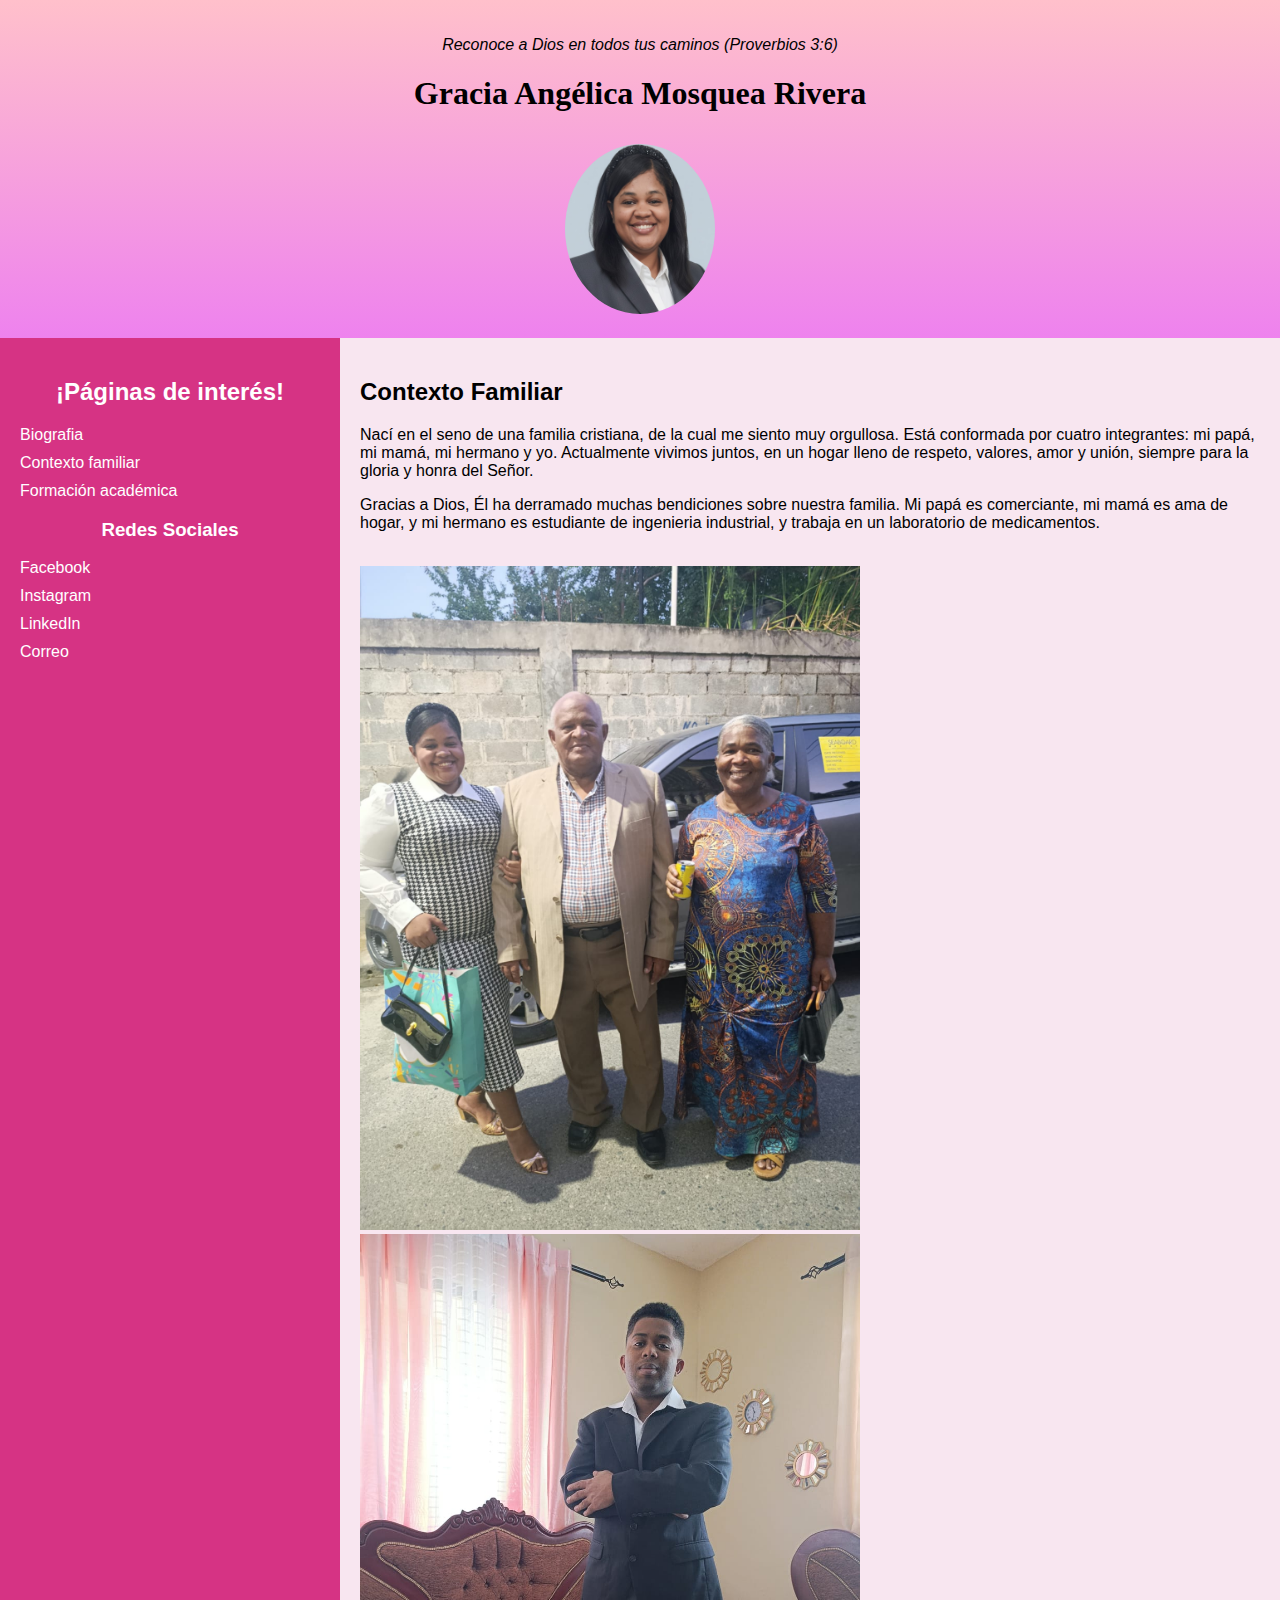
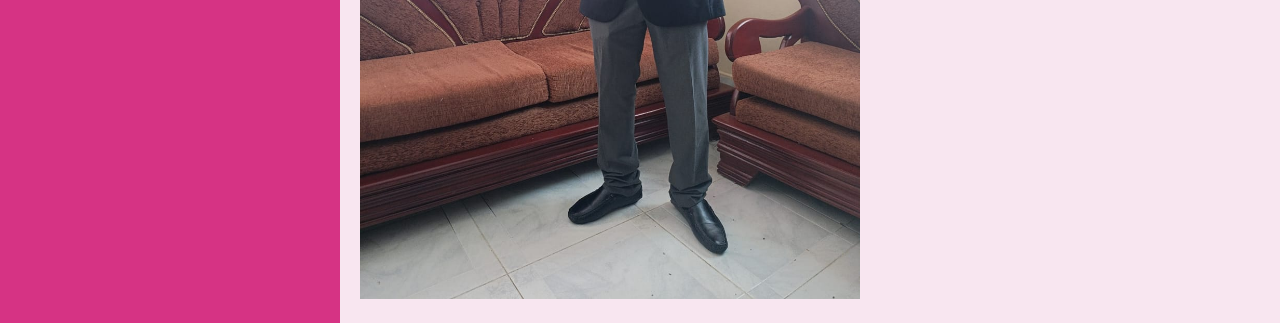
<file: contexofamiliar.html>
<!DOCTYPE html>
<html lang="es">
<head>
    <meta charset="UTF-8">
    <title>Biografía - Gracia Angélica Mosquea Rivera</title>
    <link rel="stylesheet" href="estilos.css">
</head>
<body>

    <!-- HEADER -->
    <header class="header">
        <p class="frase">Reconoce a Dios en todos tus caminos (Proverbios 3:6)</p>
        <h1>Gracia Angélica Mosquea Rivera</h1>
        <img src="gracia.png" alt="Foto de Gracia" class="foto">
    </header>

    <!-- CONTENEDOR PRINCIPAL -->
    <div class="contenedor">

        <!-- MENU LATERAL -->
        <aside class="sidebar">
            <h2>¡Páginas de interés!</h2>
            <ul>
                <li><a href="index.html">Biografia</a></li>
                <li><a href="contexofamiliar.html">Contexto familiar</a></li>
                <li><a href="formacionacademica.html">Formación académica</a></li>
                
               

            <h3>Redes Sociales</h3>
            <ul>
                <li><a href="https://www.facebook.com/grasiamosquea/">Facebook</a></li>
                <li><a href="https://www.instagram.com/graciamosquea?igsh=NHZkMGJ5anZreXFk">Instagram</a></li>
                <li><a href="https://www.linkedin.com/in/gracia-angelica-mosquea-rivera-1ab7a533b/">LinkedIn</a></li>
                <li><a href="gracia05mosquea@gmail.com">Correo</a></li>
            </ul>
        </aside>

        <!-- CONTENIDO -->
        <main class="contenido">

            <!-- Contexto Familiar -->
            <section>
    <h2>Contexto Familiar</h2>
    <p>
        Nací en el seno de una familia cristiana, de la cual me siento muy orgullosa. 
        Está conformada por cuatro integrantes: mi papá, mi mamá, mi hermano y yo. 
        Actualmente vivimos juntos, en un hogar lleno de respeto, valores, amor y unión, 
        siempre para la gloria y honra del Señor.
    </p>

    <p>
        Gracias a Dios, Él ha derramado muchas bendiciones sobre nuestra familia. 
        Mi papá es comerciante, mi mamá es ama de hogar, y mi hermano es estudiante de ingenieria
        industrial, y trabaja en un laboratorio de medicamentos.

    </p>

    <br>

    <img src="WhatsApp Image 2026-02-25 at 11.48.07 AM.jpeg"width="500">
    <img src="WhatsApp Image 2026-02-25 at 11.48.08 AM.jpeg " width="500">
    
</section>

            

            
        </main>
    </div>

</body>

</html>
</file>
<file: estilos.css>
body {
    margin: 0;
    font-family: Arial, sans-serif;
    background-color: #f8e6f0;
}

/* HEADER */
.header {
    text-align: center;
    background: linear-gradient(pink, violet);
    padding: 20px;
}

.frase {
    font-style: italic;
}

.header h1 {
    font-family: cursive;
}

.foto {
    width: 150px;
    border-radius: 50%;
    margin-top: 10px;
}

/* CONTENEDOR */
.contenedor {
    display: flex;
}

/* SIDEBAR */
.sidebar {
    width: 25%;
    background-color: #d63384;
    color: white;
    padding: 20px;
}

.sidebar h2, .sidebar h3 {
    text-align: center;
}

.sidebar ul {
    list-style: none;
    padding: 0;
}

.sidebar ul li {
    margin: 10px 0;
}

.sidebar a {
    color: white;
    text-decoration: none;
}

/* CONTENIDO */
.contenido {
    width: 75%;
    padding: 20px;
}

/* TABLA */
table {
    width: 100%;
    border-collapse: collapse;
    margin-top: 10px;
}

th {
    background-color: pink;
}

th, td {
    border: 1px solid #ccc;
    padding: 10px;
    text-align: center;
}

/* TARJETAS */
.card {
    background-color: white;
    padding: 20px;
    margin-bottom: 20px;
    border-radius: 15px;
    box-shadow: 0 4px 10px rgba(0,0,0,0.1);
    transition: transform 0.3s, box-shadow 0.3s;
}

/* EFECTO HOVER */
.card:hover {
    transform: translateY(-5px);
    box-shadow: 0 8px 20px rgba(0,0,0,0.2);
}

/* TITULOS */
.card h2 {
    color: #d63384;
    border-bottom: 2px solid pink;
    padding-bottom: 5px;
}
</file>
